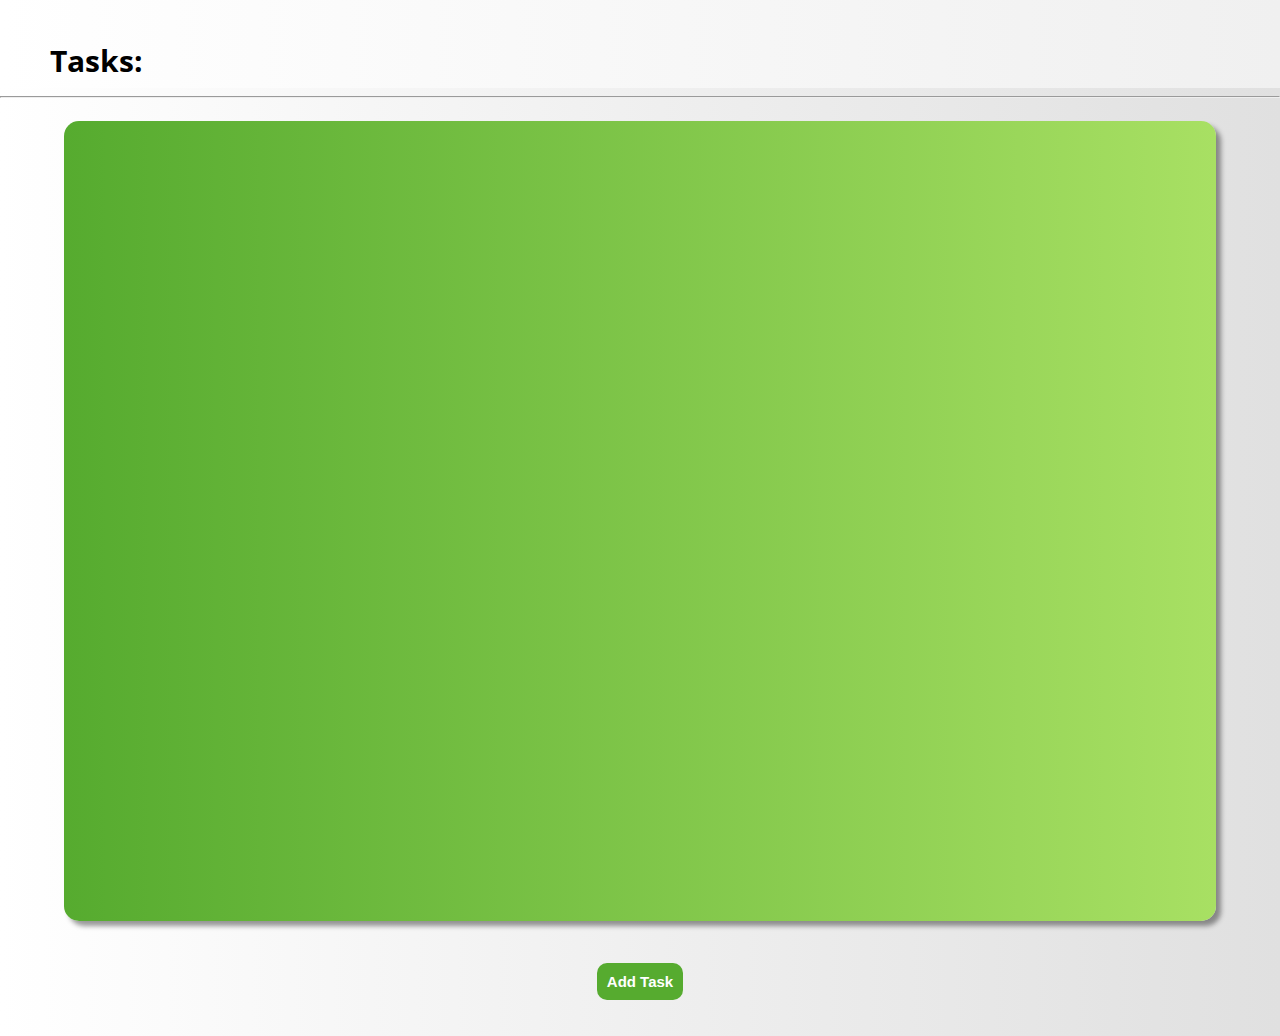
<file: src/main/resources/static/index.html>
<!DOCTYPE html>
<html lang="en">
<head>
    <meta charset="UTF-8">
    <meta name="viewport" content="width=device-width, initial-scale=1.0">
    <title>Document</title>
    <link rel="stylesheet" href="style.css">
    <link rel="preconnect" href="https://fonts.googleapis.com">
    <link rel="preconnect" href="https://fonts.gstatic.com" crossorigin>
    <link href="https://fonts.googleapis.com/css2?family=Open+Sans:ital,wght@0,300..800;1,300..800&display=swap" rel="stylesheet">
</head>
<body>
    <header>
        <div class="itemholder" id="title">
            <h1>Tasks:</h1>
        </div>
        <hr>
    </header>
    <main>
        <div class="container">
            <div id="tasklist">
                <ul id="unorderedlist">
                    <div class="task" id="tasktemplate">
                        <p class="taskname">Task 1</p>
                        <div class="type">Default</div>
                        <div class="statusincomplete"><p>Pending</p></div>
                        <button class="markAsDoneButton" onclick="markAsDoneButtonPressed(this.id)">Mark As Done</button>
                        <button class="deleteTaskButton" onclick="deleteTaskButtonPressed(this.id)">Delete Task</button>
                    </div>
                </ul>
            </div>
            <br>
            <div class="contentholder">
                <button class="taskbuttons" id="addtaskhtml" onclick="openaddtaskhtml()">Add Task</button>
            </div>
        </div>
    </main>
    <script src="index.js"></script>
</body>
</html>
</file>
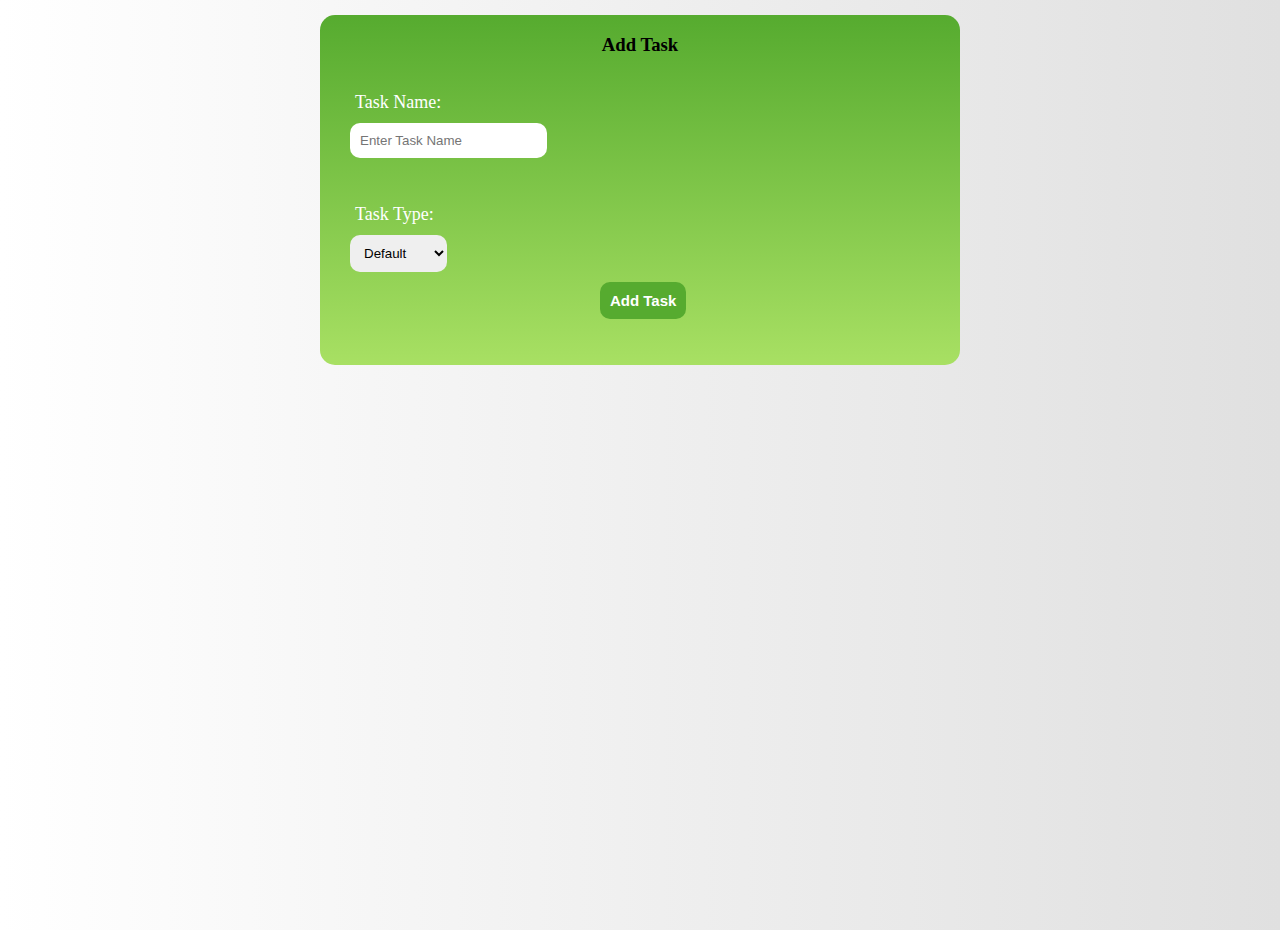
<file: src/main/resources/static/addtask.html>
<!DOCTYPE html>
<html lang="en">
<head>
    <meta charset="UTF-8">
    <meta name="viewport" content="width=device-width, initial-scale=1.0">
    <title>Document</title>
    <link rel="stylesheet" href="style.css">
</head>
<body>
    <div class="container" id="addtaskcontainer">
        <div id="addtaskdiv">
            <h3 style="text-align: center;">Add Task</h3>
            <br>
            <label>Task Name:</label>
            <br>
            <input id="newtaskname" type="text" placeholder="Enter Task Name">
            <br>
            <br>
            <br>
            <label>Task Type:</label>
            <br>
            <select id="newtasktype">
                <option value="Default">Default</option>
                <option value="Work">Work</option>
                <option value="Personal">Personal</option>
                <option value="Shopping">Shopping</option>
                <option value="Others">Others</option>
            </select>
            <br>
            <button id="addtask" onclick="addtaskclicked()">Add Task</button>
        </div>
    </div>
    <script src="index.js"></script>
</body>
</html>
</file>
<file: src/main/resources/static/style.css>
body {
    font-family: "Open Sans";
    margin: 0;
    background: linear-gradient(to right, #ffffff, #e0e0e0);
}

.itemholder {
    padding-left: 10px;
    background: linear-gradient(to right, #ffffff, #f0f0f0);
}

#title {
    padding: 40px;
    padding-top: 20px;
    padding-bottom: 3px;
}

#title h1 {
    margin-bottom: 4px;
    margin-left: 10px;
    font-size: 30px;
    font-weight: bold;
    color: #000;
    font-family: "Open Sans";
}

.container {
    padding: 15px;
    height: 100vh;
}

#tasklist {
    margin:auto;
    display: block;
    height: 800px;
    width: 90vw; /* Fixed 'vm' to 'vw' */
    border-radius: 15px;
    box-shadow: 5px 5px 5px #00000067;
    overflow: auto;
    background: linear-gradient(to right, #56ab2f, #a8e063);
}

#tasklist ul {
    padding-left: 5px;
    padding-right: 5px;
    list-style-type: none;
    margin-top: 25px;
}

.task{
    position: relative;
    padding: 15px;
    margin: 2px;
    background-color: hsla(0, 0%, 0%, 0.24);
    border-radius: 10px;
}

.type {
    display: inline-block;
    position: absolute;
    left: 400px;
    bottom: 5px;
    width: fit-content;
    padding: 10px;
    padding-top: 10px;
    color: white;
    border-radius: 13px;
    background-color: green;
}

.statusincomplete {
    display: inline-block;
    color:darkred;
    background: red;
    padding: 10px;
    border-radius: 15px;
    bottom: 5px;
    width: fit-content;
    position: absolute;
    right:20px;
}

.statuscomplete {
    display: inline-block;
    color: darkgreen;
    background: lightgreen;
    padding: 10px;
    border-radius: 15px;
    bottom: 5px;
    width: fit-content;
    position: absolute;
    right:20px;
}

.contentholder {
    margin: 10px;
    display: flex;
    justify-content: center;
    align-content: center;
}

.contentholder button {
    margin: 10px;
    padding: 10px;
    border-radius: 10px;
    background-color: #56ab2f;
    color: white;
    font-size: 15px;
    font-weight: bold;
    border: none;
}

.contentholder button:hover {
    background-color: #a8e063;
    cursor: pointer;
}

#addtaskcontainer {
    display: flex;
    align-items: top;
    justify-content: center;
}

#addtaskdiv {
    display: block;
    height: 350px;
    width: 600px;
    background: linear-gradient(#56ab2f, #a8e063);
    border-radius: 15px;
    padding-left: 20px;
    padding-right: 20px;
}

#addtaskdiv label {
    color: white;
    font-size: 18px;
    padding-left: 15px;
}

#addtaskdiv input {
    padding: 10px;
    margin: 10px;
    border-radius: 10px;
    border: none;
}

#addtaskdiv select {
    padding: 10px;
    margin: 10px;
    border-radius: 10px;
    border: none;
}

#addtaskdiv button {
    margin-left: 260px;
    padding: 10px;
    border-radius: 10px;
    background-color: #56ab2f;
    color: white;
    font-size: 15px;
    font-weight: bold;
    border: none;
}
#addtaskdiv button:hover{
    color: darkgreen;
    background-color: #a8e063;
}
#tasktemplate {
    display: none;
}

.task p:not(.status){
    display: inline;
    margin: 0px;
    color:white;
}

.statusincomplete:hover{
    background-color: white;
    transition: background-color, 0.2s;
}

.statuscomplete:hover{
    background-color: white;
    transition: background-color, 0.2s;
}

.markAsDoneButton{
    position: absolute;
    right: 250px;
    border-radius: 15px;
    padding: 10px;
    bottom: 7px;
    display: none;
    border: none;
}

.task:hover button{
    display: block;
    transition: display,0.2s;
}

.markAsDoneButton:hover{
    background: #a8e063;
    color: darkgreen;
}

.task:hover{
    background-color: hsla(0, 0%, 0%, 0.493) ;
    transition: all, 0.2s;
}

.deleteTaskButton{
    display:none;
    position: absolute;
    background: rgb(252, 80, 80);
    border:none;
    color: white;
    padding:10px;
    bottom: 7px;
    border-radius: 15px;
    right:150px;
}

.deleteTaskButton:hover{
    background-color: red;
    color: white;
}
</file>
